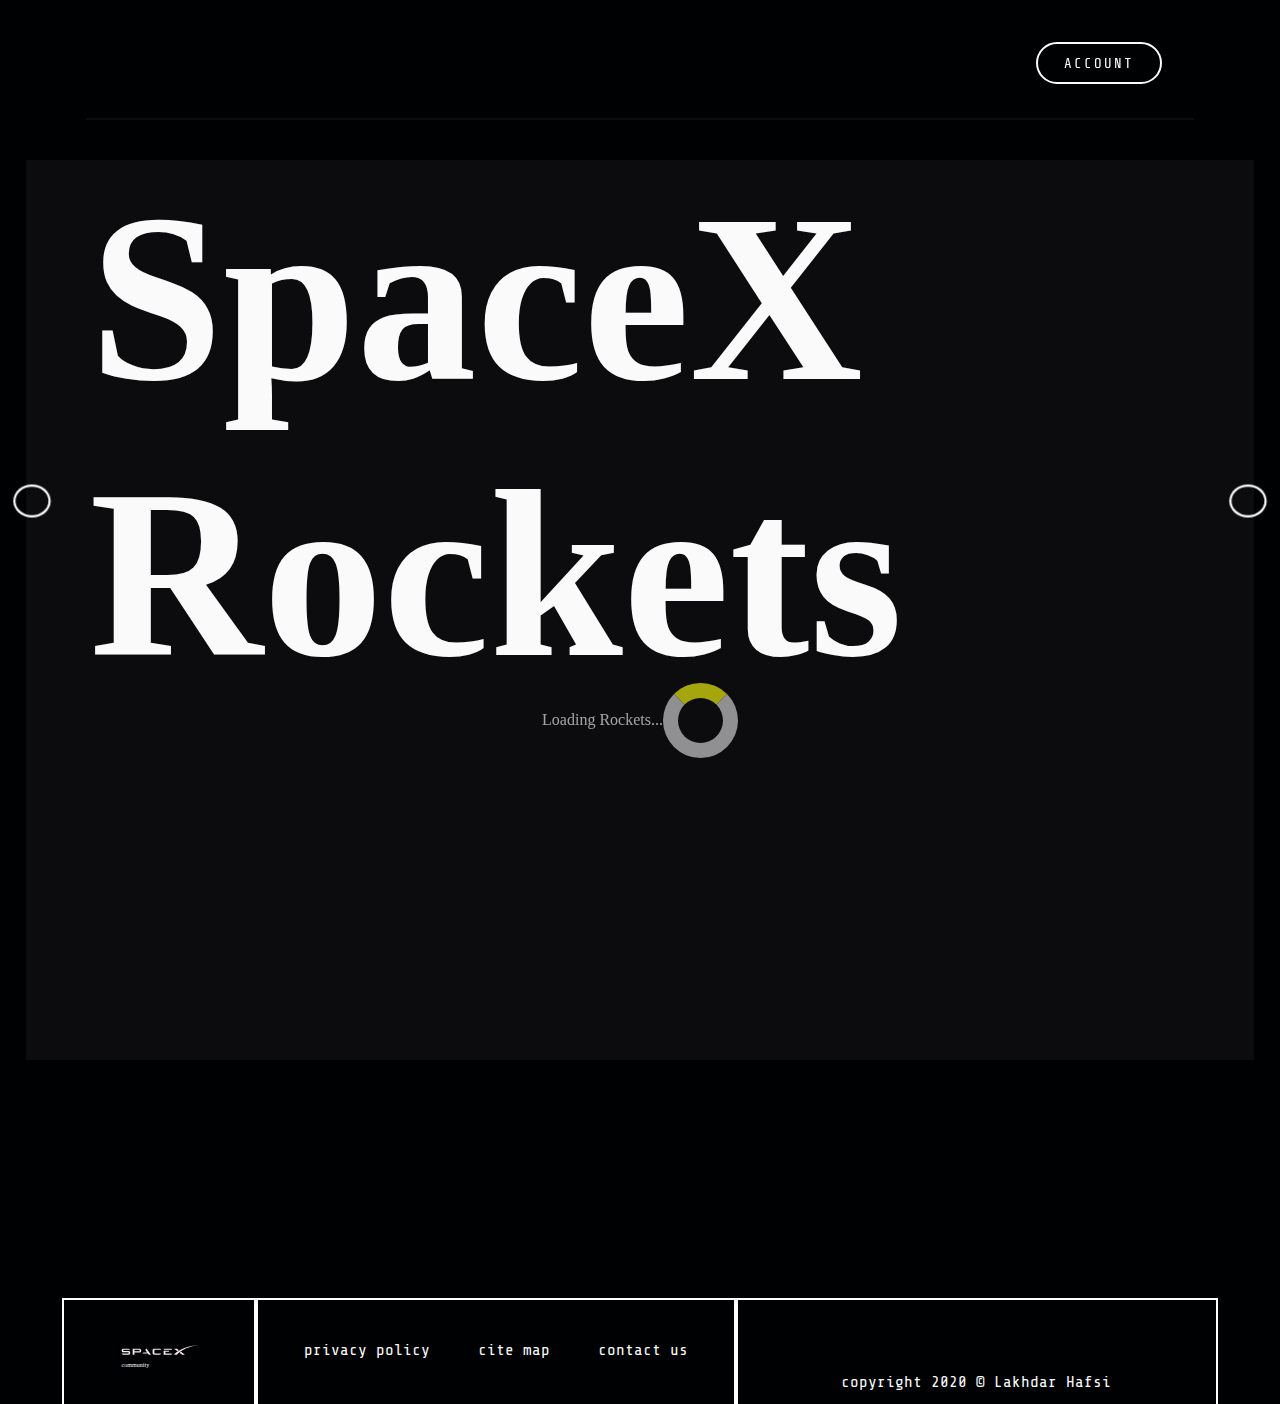
<file: rockets.html>
<!DOCTYPE html>
<html lang="en">

<head>
  <meta charset="UTF-8" />
  <meta name="viewport" content="width=device-width, initial-scale=1.0" />
  <title>spacex latest launches</title>
  <meta name="description" content="spacex microsite" />
  <meta name="keywords" content="first-stage, second-stage, rocket-nose, parachute, spacex, Elon_Musk, nasa, starship, falcon1, falcon9, crew-dragon. dragon-cargo, iss,launch-pad, moon, space-craft, space,propellant,merelin,
     vaccum,liquide hydrogen, trust,velocity, reentry, atmosphere,rocket " />
  <link rel="stylesheet" href="css/style.css" />
  <link href="https://fonts.googleapis.com/css2?family=Source+Sans+Pro:ital,wght@0,300;0,400;1,300&display=swap"
    rel="stylesheet" />
  <link rel="preconnect" href="https://fonts.gstatic.com">
  <link href="https://fonts.googleapis.com/css2?family=Share+Tech+Mono&display=swap" rel="stylesheet">
  <link
    href="https://fonts.googleapis.com/css2?family=Roboto&family=Source+Sans+Pro:ital,wght@0,300;0,400;1,300&display=swap"
    rel="stylesheet" />
  <!--     <link rel="stylesheet" href="https://cdnjs.cloudflare.com/ajax/libs/font-awesome/4.7.0/css/font-awesome.min.css" /> -->
  <link rel="stylesheet" href="https://use.fontawesome.com/releases/v5.7.2/css/all.css"
    integrity="sha384-fnmOCqbTlWIlj8LyTjo7mOUStjsKC4pOpQbqyi7RrhN7udi9RwhKkMHpvLbHG9Sr" crossorigin="anonymous" />
  <!-- <link rel="stylesheet" href="path/to/font-awesome/css/font-awesome.min.css" /> -->
  <!--  <script defer src="https://use.fontawesome.com/releases/v5.0.8/js/all.js"></script>
    <link type="text/css" rel="stylesheet" href="css/lightslider.css" /> -->
  <script src="//ajax.googleapis.com/ajax/libs/jquery/1.11.0/jquery.min.js"></script>
  <link rel="stylesheet" href="css/style.css" />
  <link rel="stylesheet" href="css/@media.css" />
</head>

<body>
  <header>
    <div class="nav-container">
      <div class="navigation">
        <div class="logo-container">
          <a href="index.html">
            <img class="logo-official" src="images/Spacex-community-Logo.svg" alt="" />
            <img class="logo-scrolled" src="images/spacex-logo2.svg" alt="" />
          </a>
        </div>
        <div class="hamburger-menu">
          <i class="fas fa-bars"></i>
          <i class="fas fa-times"></i>
        </div>
        <nav>
          <ul class="nav-list">
            <li class="nav-links">
              <a href="index.html">Home</a>
            </li>
            <li class="nav-links"><a href="launches.html">launches</a></li>
            <li class="nav-links">
              <a href="rockets.html" class="active-link">rockets</a>
            </li>
            <li class="nav-links account scrolled-btn">
              <a href="account.html" class="account-btn">Account</a>
            </li>
          </ul>
        </nav>
      </div>
    </div>
  </header>
  <main role="main-rockets-content">

    <div class="slider rocketSlider">

      <div class="slide rocketSlide current intro-slide">
        <div class="launches-title">
          <h1 class="intro-slider">SpaceX Rockets</h1>
        </div>
        <div class="loader-container">
          <div class="loader">
            Loading Rockets...
          </div>
        </div>
      </div>
      <div class="slide rocketSlide ">

        <div class="content rocket-content falcon1">
          <!-- container result from fetch api  -->
        </div>
      </div>
      <div class="slide rocketSlide">

        <div class="content rocket-content falcon9">
          <!-- container result from fetch api  -->
        </div>
      </div>
      <div class="slide rocketSlide">

        <div class="content rocket-content falcon-heavy">
          <!-- container result from fetch api  -->
        </div>
      </div>
      <div class="slide rocketSlide">

        <div class="content rocket-content starship">
          <!-- container result from fetch api  -->
        </div>
      </div>

    </div>
    <div class="buttons">
      <button id="prev"><i class="fas fa-arrow-left"></i></button>
      <button id="next"><i class="fas fa-arrow-right"></i></button>
    </div>

  </main>
  <footer>
    <div class="footer-container">
      <div class="footer-group logo-footer-container">
        <a href="index.html">
          <img class="logo-official logo-footer" src="images/Spacex-community-Logo.svg" alt="" />
        </a>
      </div>
      <div class="footer-group">
        <ul class="footer-list">
          <li class="footer-links"><a href="#" target="_blank">privacy policy</li></a>
          <li class="footer-links"><a href="#" target="_blank">cite map</a></li>
          <li class="footer-links"><a href="#" target="_blank">contact us </a></li>
        </ul>
      </div>
      <div class="footer-group">
        <div class="social-media">
          <a href="#"><i class="fab fa-facebook"></i></a>
          <a href="#"><i class="fab fa-instagram"></i></a>
          <a href="#"><i class="fab fa-twitter-square"></i></a>
          <a href="#"><i class="fab fa-google-plus-square"></i></a>
        </div>
        <p class="copy">copyright 2020 &copy; Lakhdar Hafsi</p>
      </div>
    </div>
  </footer>
  <script src="js/ui.js"></script>
  <script src="js/api.js"></script>



</body>

</html>
</file>
<file: css/style.css>
@import url("https://fonts.googleapis.com/css2?family=Share+Tech+Mono&display=swap");
@import url("https://fonts.googleapis.com/css2?family=Roboto:ital,wght@0,300;0,400;0,500;0,700;1,400&display=swap");
*,
::before,
::after {
          margin: 0;
          padding: 0;
          box-sizing: border-box;
}

body {
          background-color: #000103;
          overflow-x: hidden;
}
/************************************** start Navigation ***/

.nav-container {
          width: 100%;
          /*   width: calc(100vw - 2rem); */

          padding: 0 1.5rem;
          margin: 0 auto;
}

header {
          width: 100%;
          /*   height: 10vh; */
          position: fixed;
          top: 0;
          left: 0;
          transition: background-color 0.5s ease;
          z-index: 10;

          margin: 0 auto;
}

.navigation {
          display: flex;
          align-items: center;
          justify-content: center;
          width: 90%;
          margin: 0.5rem auto;
          height: 7rem;

          border-bottom: 2px solid rgba(255, 255, 255, 0.05);
          transition: height 0.5s ease;
          animation: borderFade 4s backwards;
          transition: background-color 0.5s ease;
}
/******************** START HAMBURGER MENU ****/

.nav-input {
          display: none;
          color: #fafafa;
}

.hamburger-menu {
          font-size: 2.6rem;
          color: #fafafa;
          cursor: pointer;
          position: relative;
          z-index: 1500;
          position: absolute;
          top: 1.5rem;
          right: 2rem;
}

.hamburger-menu .fa-bars {
          display: none;
}
.hamburger-menu .fa-times {
          display: none;
}
/**************** END HAMBURGER MENU ****/
/******** NAVIGATION SCROLL SECTION FOR JS **********/

.scroll-nav {
          background-color: #fff;
          box-shadow: 0 3px 1rem rgba(0, 0, 0, 0.1);
}

.scroll-nav nav a {
          color: #000103;
}

.scroll-nav .navigation {
          height: 5rem;
          height: 4rem;
}

.logo-scrolled {
          opacity: 0;
}

.scroll-nav .scrolled-btn {
          border: 2px solid #000103;
}

.scroll-nav .hamburger-menu {
          color: #000103;
}

.scroll-nav .scrolled-btn:hover {
          border: 2px solid #000103;
}

.scroll-nav .logo-scrolled {
          display: visible;
          opacity: 1;
}

.scroll-nav .logo-official {
          display: none;
}

.scroll-nav .nav-links a::before,
.scroll-nav .nav-links a::after {
          background-color: #000103;
          height: 2px;
}
/******** END NAVIGATION SCROLL SECTION FOR JS **********/

@keyframes borderFade {
          0% {
                    opacity: 0;
          }
          30% {
                    opacity: 0.3;

                    outline: none;
                    border-right: 1px solid #fafafa;
          }
          50% {
                    opacity: 0.5;

                    outline: none;
                    border-bottom: 1px solid #fafafa;
          }
          70% {
                    opacity: 0.7;

                    outline: none;
                    border-left: 1px solid #fafafa;
          }
          90% {
                    opacity: 0.8;
                    outline: none;
                    border-top: 1px solid #fafafa;
          }
          100% {
                    opacity: 1;

                    outline: none;
                    border: 1px solid #fafafa;
          }
}

.nav {
          width: 100%;
          height: auto;
          display: flex;
          align-items: center;
          justify-content: space-between;
          border-bottom: 2px solid rgba(255, 255, 255, 0.8);
          transition: height 0.5s ease;
}

.logo-container {
          margin-right: auto;
          transform: translateX(-100rem);
          animation: slideIn 0.8s forwards;
          animation-delay: 2s;
}

.logo-container img,
.logo-footer {
          position: relative;
          width: 150px;
          height: 90px;
}

.logo-container a {
          text-decoration: none;
          cursor: pointer;
}

.nav-list {
          display: flex;
          align-items: center;
          justify-content: center;
          text-align: center;
          gap: 4rem;
          margin-right: 2rem;
}
.nav-links {
          list-style: none;
          transform: translateX(100rem);
          animation: slideIn 0.8s forwards;
          animation-delay: 3s;
}

.nav-links:nth-child(1) {
          animation-delay: 0.3s;
}

.nav-links:nth-child(2) {
          animation-delay: 0.6s;
}

.nav-links:nth-child(3) {
          animation-delay: 0.9s;
}

.nav-links:nth-child(4) {
          animation-delay: 1.2s;
}

.nav-links:nth-child(5) {
          animation-delay: 1.5s;
}

.nav-links a {
          text-decoration: none;
          color: #fff;
          font-family: "Share Tech Mono", monospace;
          text-transform: uppercase;
          font-size: 14px;
          letter-spacing: 2px;
          padding: 1rem;
          position: relative;
}

.nav-links a::before,
.nav-links a::after {
          content: "";
          position: absolute;
          width: 100%;
          height: 1px;
          background-color: #fafafa;
          left: 0;
          transform: scaleX(0);
          transition: all 0.5s;
}

.nav-links a::before {
          top: 0;
          transform-origin: left;
}

.nav-links a::after {
          bottom: 0;
          transform-origin: right;
}

.nav-links a:hover::before,
.nav-links a:hover::after {
          transform: scaleX(1);
}
.nav-links .active-link {
          position: relative;
}
.nav-links .active-link::before,
.nav-links .active-link::after {
          content: "";
          position: absolute;
          width: 100%;
          height: 1px;
          background-color: #fafafa;
          left: 0;
          transform: scaleX(1);
}
.nav-links .active-link::before {
          top: 0;
}

.nav-links .active-link::after {
          bottom: 0;
}

@keyframes slideIn {
          from {
          }
          to {
                    transform: translateX(0);
          }
}

.account {
          margin-left: auto;
          border: 2px solid #fafafa;
          border-radius: 50px;
          color: #fafafa;
          display: block;
          font-size: 16px;
          padding: 10px;
          outline: none;
          cursor: pointer;
          font-weight: 500;
          margin-left: auto;

          text-align: center;
          transform: scale(1);
          transition: 0.5 all;
          transition: 300ms ease-in-out;
}

.account-shadow {
          box-shadow: 0 3px 1rem rgba(0, 0, 0, 0.1);
}

.account:hover {
          background-color: #fafafa;
          border-color: #fafafa;
          transform: scale(0.9);
          transition: 300ms ease-in-out;
          transition: 0.5 all;
}

.account a:hover {
          color: #000103;
}

.account a:hover::before,
.account a:hover::after {
          transform: scale(0);
}
/**************************************** end Navigation ****************/
/**************************************** start HERO SECTION ***********/

.hero-intro {
          width: 96%;
          height: 80vh;
          background: linear-gradient(
                              to bottom,
                              rgba(0, 0, 0, 0.8),
                              rgba(0, 0, 0, 0.5)
                    ),
                    url("/images/earth-hero.jpg") center no-repeat;
          background-size: contain;
          animation: animatedBackground 10s linear infinite alternate;
          background-position: 0px 0px;
          background-repeat: repeat-x;
          overflow: hidden;

          /*   overflow: hidden; */
          /***test*/
          display: flex;
          align-items: center;
          justify-content: center;
          margin: 6rem auto;
          position: relative;
}

@keyframes animatedBackground {
          from {
                    background-size: 100%;
                    background-repeat: no-repeat;
                    background-position: 80% 50%;
          }
          to {
                    background-size: cover;
                    background-position: 100% 22%;
          }
}

.planets-container {
          height: 90%;
          width: 70%;
          margin: 0 auto;
          border-radius: 50%;
          display: flex;
          align-items: center;
          justify-content: center;
          border-right: 2px solid #5f5555;
          border-left: 2px solid #2e2b2b;
}
/* .planets-row-reverse {
          display: flex;
          align-items: center;
          justify-content: center;
          flex-direction: row-reverse;
}
.iss {
          margin-left: auto;
} */
.planet {
          transform: translateX(100rem);
          animation: slideIn 0.8s forwards;
          animation-delay: 3s;
          position: relative;
}

.planet::after {
          position: absolute;
          content: attr(data-attr);
          color: #fafafa;

          letter-spacing: 2px;
          font-size: 0.8rem;
          font-family: "Share Tech Mono", monospace;
          padding: 5px;
          background-color: rgba(0, 0, 0, 0.1);
          top: 0;
          left: 0;
          z-index: 10;
          animation: blink 1s linear infinite;
          transform: rotate(-45deg);
}

.planet:first-of-type::after {
          top: -40px;
          left: -20px;
}

.planet:nth-of-type(2)::after {
          top: -40px;
          left: -20px;
}

@keyframes blinkkk {
          50% {
                    opacity: 0;
          }
}

.mars img {
          animation: spin 30s linear alternate infinite;
}

@keyframes spin {
          100% {
                    background-position: 100%;
          }
}

.planet:first-of-type {
          transform: translateX(-50px);
          animation: MarsOrbiting 20s linear infinite;
}

.planet:nth-child(2) {
          animation-delay: 0.2s;
          animation: JupiterOrbiting 60s linear infinite;
}

.planet:nth-child(2)img {
          width: 130px;
          height: 130px;
}

.planet:nth-child(3) {
          animation-delay: 0.4s;
          animation: SaturnOrbiting 60s linear infinite;
}

.planet img {
          width: 50%;
          height: 50%;
          animation: marsRotate 10s linear infinite;
}

.jupiter img {
          width: 65%;
          height: 65%;
}

.saturn img {
          width: 40%;
          height: 40%;
}

.planet:last-of-type {
          width: 50%;
}
@keyframes MarsOrbiting {
          0% {
                    transform: translate(-50%, -40%);
          }
          10% {
                    transform: translate(-60%, -40%);
          }
          15% {
                    transform: translate(-70%, -40%);
          }
          25% {
                    transform: translate(-80%, -40%);
                    /*  transform: scale(1.055); */
          }
          40% {
                    transform: translate(-95%, -40%);
                    /*    transform: scale(1.088); */
          }
          60% {
                    transform: translate(-105%, -40%);
                    /*  transform: scale(1.095); */
          }
          70% {
                    transform: translate(-115%, -40%);
                    /*   transform: scale(1.155); */
          }
          80% {
                    transform: translate(-125%, -40%);
                    /*    transform: scale(1.295); */
          }
          90% {
                    transform: translate(-145%, -40%);
                    /*    transform: scale(1.395); */
          }
          100% {
                    transform: translate(-155%, -40%);
                    /*    transform: scale(1.395); */
          }
}
@keyframes JupiterOrbiting {
          0% {
                    transform: translate(-50%, 40%);
          }
          10% {
                    transform: translate(-50%, 50%);
          }
          15% {
                    transform: translate(-50%, 60%);
          }
          25% {
                    transform: translate(-50%, 70%);
                    /*  transform: scale(1.055); */
          }
          40% {
                    transform: translate(-50%, 80%);
                    /*    transform: scale(1.088); */
          }
          50% {
                    transform: translate(-52%, 86%);
                    /*    transform: scale(1.088); */
          }
          60% {
                    transform: translate(-54%, 90%);
                    /*  transform: scale(1.095); */
          }
          70% {
                    transform: translate(-56%, 100%);
                    /*    transform: scale(0.955); */
          }
          80% {
                    transform: translate(-58%, 110%);
                    /*    transform: scale(0.8); */
          }
          90% {
                    transform: translate(-60%, 120%);
                    /* transform: scale(0.755); */
          }
          100% {
                    transform: translate(-62%, 130%);
                    /* transform: scale(0.5); */
          }
}
@keyframes SaturnOrbiting {
          0% {
                    transform: translate(50%, -50%);
          }

          /*     40% {
                    transform: translate(50%, -10%);
                   
          }
          60% {
                    transform: translate(50%, -20%);
                   
          }
          80% {
                    transform: translate(60%, -30%);
                    
          } */

          100% {
                    transform: translate(-100%, 80%);
          }
}
.planet:last-of-type img {
          animation: saturnRotate 300s linear infinite;
}

@keyframes marsRotate {
          100% {
                    transform: rotate(20deg);
                    transform-origin: center;
          }
}

@keyframes saturnRotate {
          0% {
                    transform: rotate(2deg);
          }
          100% {
                    transform: rotate(5deg);
          }
}

@keyframes slideIn {
          from {
          }
          to {
                    transform: translateX(0);
          }
}

.issContent,
.marsContent,
.jupiterContent,
.saturnContent {
          color: #fafafa;
          position: relative;
          width: 100%;
          height: 100px;
}

.marsContent {
          width: 130%;
          position: absolute;
          left: -100%;
          left: -40%;
          top: 60px;
}

.iss-data,
.mars-data,
.jupiter-data {
          position: absolute;
          top: 0;
          left: 0;
          width: auto;
          height: auto;
          padding: 1.5em 1.8em;
          /*       background-color: rgba(8, 1, 1, 0.2);
          background-color: rgba(101, 25, 223, 0.3); */
          display: flex;
          flex-direction: column;
          align-items: left;
          justify-content: left;
          gap: 0.5rem;
          animation: fadeInData 4s alternate;
          animation-delay: 0.5s;
          animation: fadeInData 10s infinite;
          animation-delay: 0.1s;
          opacity: 1;
          padding-left: 1rem;
          min-width: 100%;
          height: auto;
}
.mars-data {
          left: -20px;
}
.jupiter-data {
          left: 20px;
}
.saturn-data {
          position: absolute;
          top: -30%;
          left: 10%;
          width: 20%;
          height: auto;
          padding: 1.5em;
          display: flex;
          flex-direction: column;
          align-items: left;
          justify-content: left;
          gap: 0.5rem;
          animation: fadeInDataa 4s alternate;
          animation: fadeInDataa 10s infinite;
          animation-delay: 0.1s;
          opacity: 1;

          width: auto;
          padding-left: 1rem;
}
@keyframes fadeInData {
          from {
                    opacity: 0;
          }
          to {
                    opacity: 1;
          }
}

.iss-data p,
.mars-data p,
.jupiter-data p,
.saturn-data p {
          color: #fafafa;
          font-family: "Share Tech Mono", monospace;
          font-size: 12px;
          min-width: 110%;
          margin-bottom: 0;
          padding: 2px;
          display: block;
          text-transform: capitalize;
}

.live-btn {
          background-color: #6519df;
          display: inline-block;
          text-align: center;
          margin: 15px auto;
          border: none;
          padding: 0.7rem;
          margin-left: 0;
          margin-bottom: 0;
}

.live-btn a {
          text-decoration: none;
          color: #fafafa;
          text-align: center;
          font-family: "Share Tech Mono", monospace;
}

/*************************************** start scroll indicator  *****/

/*************************************** start scroll indicator  *****/

.scroll-indicator {
          width: 50%;
          height: 10vh;
          margin: 2rem auto 0 auto;
          display: flex;
          align-items: center;
          justify-content: center;
}

.scrollDown {
          margin-top: 1rem;
          margin-bottom: 0;
          text-align: center;
          width: 1.5rem;
          height: 1.5rem;
          transform: translateY(-150px) rotate(45deg);
          position: relative;
}

.scrollDown span {
          position: absolute;
          top: 0;
          left: 0;
          display: block;
          width: 80%;
          height: 80%;
          border-bottom: 2px solid #fafafa;
          border-right: 2px solid #fafafa;
          animation: scrollAnimate 1.6s linear infinite;
          opacity: 1;
}

.scrollDown:hover {
          cursor: pointer;
}

.scrollDown span:nth-child(1) {
          transform: translate(-15px, -15px);
          animation-delay: -0.4s;
          border-bottom: 2px solid #6519df;
          border-right: 2px solid #6519df;
          border-bottom: 2px solid #fafafa;
          border-right: 2px solid #fafafa;
}

.scrollDown span:nth-child(2) {
          transform: translate(0, 0);
          animation-delay: -0.2s;
          border-bottom: 2px solid #fafafa;
          border-right: 2px solid #fafafa;
}

.scrollDown span:nth-child(3) {
          transform: translate(15px, 15px);
          animation-delay: 0s;
}

@keyframes scrollAnimate {
          0% {
                    top: -5px;
                    left: -5px;
                    opacity: 0;
          }
          25% {
                    top: 0px;
                    left: 0px;
                    opacity: 1;
          }
          50%,
          100% {
                    top: 5px;
                    left: 5px;
                    opacity: 1;
          }
}
/*********************************************  End scroll indicator ****/
/*********************************************  start hero-content   *****/

.hero-content {
          width: 90%;
          height: 70vh;
          margin: 0 auto;
          color: #fafafa;
          font-family: "Share Tech Mono", monospace;
          position: relative;
          background: linear-gradient(
                              to left,
                              rgba(0, 0, 0, 0.8),
                              rgba(0, 0, 0, 0.5)
                    ),
                    url("/images/staship-hero.jpg") center no-repeat;
          background-size: cover;
}

.hero-heading {
          display: block;
          left: 5rem;
          top: 3rem;
          position: absolute;
          width: 90%;
          text-transform: uppercase;
          cursor: pointer;
}
.hero-heading span {
          display: inline-block;
          color: #6519df;
          font-size: 3em;
          font-size: clamp(2.2rem, 13vw, 5rem);
          letter-spacing: 1px;
          margin-left: 0;
          padding-left: 0;
          width: 100%;
}
.hero-heading .hero-cta {
          margin-top: 2rem;
}

.hero-heading h1 {
          display: inline-block;
          font-size: 3rem;
          font-size: clamp(1.8rem, 3.5vw, 3rem);
          width: 50%;
          font-weight: 300;
}

.hero-heading a {
          color: #fafafa;
          text-decoration: none;
          padding: 10px 0;
          margin-right: 30px;
          text-transform: capitalize;
          position: relative;
}

.hero-heading a:hover {
          color: #5f5555;
}

.hero-heading a:first-of-type {
          border-bottom: 2px solid #fafafa;
          margin-right: 10px;
          transition: all 0.3s;
}

.hero-heading a:first-of-type:hover {
          border-bottom: 2px solid #6519df;
}

.hero-heading a:first-of-type:hover .fa-rocket:hover {
          cursor: pointer;
          transform: translateX(-20px);
          animation: 2s all ease-in;
          color: #6519df;
          margin-left: 30px;
}

.hero-heading .fa-space-shuttle {
          transform: translateX(-100rem);
}

.hero-heading a:first-of-type:hover .fa-space-shuttle {
          transform: translateX(30px);
          animation: slideInShuttle 0.2s forwards;
}

/* @keyframes slideInShuttle {
    100% {
        transform: translateX(0);
    }
} */

.fa-long-arrow-alt-right,
.fa-rocket {
          margin-left: 10px;
          align-self: baseline;
          vertical-align: sub;
          transition: all 0.5s;
}

.hero-heading a:last-of-type:hover .fa-long-arrow-alt-right,
.hero-heading a:first-of-type:hover .fa-rocket,
.form
          span:hover
          .fa-long-arrow-alt-right
          .slide
          .content
          a:hover
          .fa-long-arrow-alt-right {
          transform: translateX(20px);
          animation: 2s all ease-in;
          color: #6519df;
          /*   margin-left: 30px; */
}
/****************************************** hero aside section */

.hero-aside {
          position: absolute;
          right: 5rem;
          top: 20%;
          width: 25%;
          display: flex;
          flex-direction: column;
          align-items: left;
          justify-content: center;
          gap: 2rem;
          text-align: left;
          padding: 1.5rem;
}

.aside-item {
          border-bottom: 1px solid #4b4444;
          padding-bottom: 15px;
          display: flex;
          align-items: center;
          justify-content: left;
          width: 100%;
}

.hero-aside a:first-of-type {
          color: #fafafa;
          text-decoration: none;
          text-transform: capitalize;
          margin-right: auto;
          transition-delay: 0.2s ease all;
          /*  flex-basis: 60%; */
          padding: 15px 15px 15px 0;
}

.hero-aside a:first-of-type:hover {
          color: #5f5555;
          transition: all 0.5s;
}

.hero-aside .fa-play-circle,
.fa-calendar-alt,
.fa-space-shuttle {
          cursor: pointer;
          color: #6519df;
          font-size: 1.5rem;
          margin-left: auto;
          transition: all 0.5s;
}

.aside-item a:first-of-type:hover.fa-play-circle,
.aside-item a:hover .fa-calendar-alt,
.aside-item a:hover .fa-space-shuttle {
          transform: translateX(20px);
          transition: 0.5s ease-in-out;
}

.aside-sub:hover > .fa-play-circle {
          transform: translateX(20px);
          transition: 0.5s ease-in-out;
}
/********************************************* End hero aside ***********************/
/******************************************** End hero content **********************/
/****************************  start countdown style *******/

.countdown-wrapper {
          margin: 8em auto 4rem auto;
          width: 90vw;
          height: 50vh;
}

.countdown-container {
          display: block;
          margin: 0 auto;
          width: 700px;
          max-width: 80vw;
          height: 50vh;
          position: relative;
          color: #fafafa;
          font-family: "Roboto", sans-serif;
          display: flex;
          flex-direction: column;
          align-items: center;
          justify-content: center;
          text-align: center;
          outline: 2px solid#4b4444;
}

.countdown-container::after {
          content: "";
          position: absolute;
          top: 0;
          left: 0;
          width: 100%;
          height: 100%;
          background-color: rgba(0, 0, 0, 0.3);
}
/* .countdown-container:hover {
          cursor: pointer;
          outline: 2px solid #6519df;
          border: none;
          transition: 400ms all;
} */

.countdown-container h1 {
          font-size: 50px;
          margin: -30px 0 20px;
          margin-bottom: 1em;
          text-transform: capitalize;
          font-weight: 500;
}

.countdown {
          display: flex;
          /*  opacity: 1;
          animation: blinkBorder 1s linear infinite; */
}
@keyframes blinkBorder {
          50% {
                    opacity: 0;
          }
}
.time {
          display: flex;
          flex-direction: column;
          align-items: center;
          justify-content: center;
          margin: 15px;
}

.time h2 {
          margin: 0 0 5px;
          font-weight: 300;
          opacity: 1;
          animation: blinkBorder 1s linear infinite;
}

.time small {
          text-transform: capitalize;
          font-weight: lighter;
          /*  color: #6519df; */
}

/**************************************** end countdown style *****/
/*********************************** start forms validation style ************************/
/***************** create account form*/

.formBody {
          position: relative;
          width: 100vw;
          height: 100vh;
}
.formBody .navigation {
          display: flex;

          min-width: 100vw;
          justify-content: space-around;
}

.forms {
          width: 96vw;
          height: 90vh;
          margin: 9em auto;
          display: flex;
          align-items: center;
          justify-content: center;
          background: linear-gradient(
                              to right,
                              rgba(0, 0, 0, 0.9),
                              rgba(126, 50, 213, 0.8)
                    ),
                    url("/images/starship.jpg") right no-repeat;
          background-size: cover;
}
.form-container,
.login-container {
          background-color: #fff;
          background-color: rgba(218, 218, 218, 0.3);
          color: #fafafa;
          border-radius: 5px;
          box-shadow: 0 2px 5px rgba(0, 0, 0, 0.3);
          width: 400px;
          max-height: 100%;
          font-family: "Share Tech Mono", monospace;
}

.form-header {
          background-color: #f7f7f7;
          color: #000103;
          border-bottom: 1px solid #f0f0f0;
          padding: 20px 40px;
          padding: 1.4em 2em;
}

.form-header h2 {
          margin: 0;
          font-size: 1.5em;
}

.form,
.form-text {
          padding: 30px 40px;
          padding: 1.5rem 2rem;
          font-size: 1.2em;
          font-weight: lighter;
}

.form-control {
          margin-bottom: 0.7rem;
          padding-bottom: 1.5rem;
          position: relative;
}

.form-control label {
          display: inline-block;
          margin-bottom: 0.3em;
}

.form-control input {
          border: 2px solid #f0f0f0;
          border-radius: 4px;
          display: block;
          padding: 0.6em;
          font-size: 0.8em;
          width: 100%;
}
#createAccount {
          margin: -30% auto;
}
.form-control input:focus {
          outline: 0;
          border-color: #777;
}

.form-control.success input {
          border-color: #2ecc71;
}

.form-control.error input {
          border-color: #e74c3c;
}

.form-control.success .fa-check-circle {
          visibility: visible;
          color: #2ecc71;
}

.form-control.error .fa-exclamation-circle {
          color: #e74c3c;
          visibility: visible;
}

.form-control .fa-check-circle,
.form-control .fa-exclamation-circle {
          position: absolute;
          top: 40px;
          top: 2em;
          right: 10px;
          right: 0.8em;
          color: transparent;
          /*    visibility: hidden; */
}

.form-control small {
          visibility: hidden;
          position: absolute;
          color: #e74c3c;
          bottom: 0;
          left: 0;
}

.form-control.error small {
          visibility: visible;
          color: #e74c3c;
}

.form button,
.form-container button {
          background-color: #8e44ad;
          border: 2px solid #8e44ad;
          border-radius: 4px;
          color: #fafafa;
          display: block;

          font-size: 1em;
          padding: 0.8em;
          width: 100%;
          outline: none;
          cursor: pointer;
          font-family: "Share Tech Mono", monospace;
}

.form button:hover,
.form-container button:hover {
          background-color: #8e44ad;
          opacity: 0.8;
          outline: none;
}

.form p,
.form-text p {
          margin-top: 15px;
          margin-top: 1rem;
}

.form .fa-long-arrow-alt-right {
          align-self: baseline;
          vertical-align: sub;
          transition: all 0.5s;
          margin-left: 5px;
}

.form span {
          font-size: 1.2rem;
          text-transform: uppercase;
          color: #6519df;
}

.form a {
          text-decoration: none;
          color: inherit;
}
/************** end create account form*/
/**************login form*/

.hidden-form {
          display: none;
}

.login-container {
          width: 900px;
          max-height: 100%;
          justify-content: space-between;
          margin: 0 auto;
          display: flex;
          gap: 0.1rem;
          background-color: transparent;
}

.left {
          width: 40%;
}

.right {
          width: 60%;
          display: flex;
          flex-direction: column;
          justify-content: center;
          align-items: center;
}

.form-header {
          display: block;
          width: 100%;
          margin-bottom: auto;
}

.form-text {
          width: 100%;
          height: 100%;
          display: flex;
          flex-direction: column;
          align-items: center;
          justify-content: flex-start;
          gap: 30px;
}

.btn-group p {
          width: 100%;
          margin-top: 15px;
}

.btn-group a {
          text-decoration: none;
}

#linkCreateAccount
 /* .submit-recovery */ {
          width: 35%;
          align-self: flex-start;
}
/**************** end login form*/
/*************** start password recovery*/

#pw-recovery,
#pw-recovery2 {
          width: 500px;
}

#pw-recovery label,
#pw-recovery input {
          align-self: flex-start;
          width: 100%;
}

.hidden-recovery,
.hidden-recovery2 {
          display: none;
}
/**************** end password recovery*/
/**************************************** end forms validation style ************************/
/****************************************  start timeline style*/

.timeline-wrapper {
          width: 90vw;
          height: auto;
          position: relative;
          margin: 0 auto;
}

.timeline-container {
          width: 60%;

          min-height: 80vh;
          height: auto;
          display: flex;
          align-items: left;
          justify-content: flex-start;
          color: #f7f7f7;
          padding: 6em;
          background-color: #f7f7f7;
          position: relative;
}

.timeline {
          width: 80%;
          min-width: 100%;
          height: auto;
          height: 100%;
          position: relative;
          transform: rotate(-90deg) translate(-50%, 18%) scale(0.94);
          z-index: 1;
          margin: 0 auto;
          font-family: "Share Tech Mono", monospace;
}

.layer-spacex {
          width: 100%;
          height: 100%;
          position: absolute;
          top: 0;
          left: 0;
          background-color: #6519df;
          background-color: rgba(101, 25, 223, 0.7);
          background: linear-gradient(
                    to bottom,
                    rgba(0, 0, 0, 0.3),
                    rgba(0, 0, 0, 0.5)
          );
          background-image: linear-gradient(to left, #6519df, #000103);
}

.layer-spacex h1 {
          text-transform: uppercase;
          margin: 5% auto;
          width: 100%;
          height: 50%;
          top: 0;
          left: 0;
          font-size: calc(30rem - 5rem);
          z-index: -5;
          opacity: 0.125;
          font-family: "Share Tech Mono", monospace;
}

.layer-spacex small {
          font-size: 10rem;
          width: 100%;
          height: 100%;
          text-transform: lowercase;
          top: 2rem;
          left: 2rem;
          z-index: 4;
          opacity: 1;
          color: #fafafa;
          display: block;
}

.timeline ul {
          list-style: none;
          position: relative;
}

.timeline ul li {
          padding: 20px;

          background-color: #1e1f22;

          color: #000103;
          color: #fafafa;
          border-radius: 10px;
          margin-bottom: 0px;
          box-shadow: rgba(235, 234, 234, 0.1) 0px 4px 12px;

          max-height: 230px;
}

.timeline ul li:last-child {
          margin-bottom: 0;
}

.timeline-content {
          position: relative;
          transform: rotate(90deg) translateY(-20%);
          width: 200px;
          height: 200px;
}

.timeline-content img {
          width: 80%;
          height: 80%;
          align-self: center;
          text-align: center;
}

.timeline-content h1 {
          display: inline-block;
          padding-bottom: 10px;
          font-size: 25px;
          font-size: 15px;
          font-weight: 500;
          line-height: 30px;
          margin-bottom: 10px;
          border-bottom: 1px solid #7a7171;
}
.timeline-content h1 span {
          font-size: 25px;
}
.timeline-content p {
          font-size: 13px;
          /*    font-size: clamp(0.8rem, 5vw, 1rem); */
          line-height: 20px;
          font-weight: 300;
          width: 100%;
}
/**  timeline **/
.timeline:before {
          content: "";
          position: absolute;
          height: 100%;
          width: 2px;
          background-color: #fafafa;
          left: 50%;
          transform: translateX(-50%);
}
.timeline ul {
          width: 100%;
          margin-left: 0;
}
.timeline ul li {
          width: 50%;
          margin-bottom: 10px;
          margin-bottom: 0;
          padding-left: 0;
          position: relative;
}
.timeline ul li:nth-child(odd) {
          float: left;
          clear: right;
          transform: translateX(-30px);
          border-radius: 20px 0px 20px 20px;
}
.timeline ul li:nth-child(even) {
          float: right;
          clear: left;
          transform: translateX(30px);
          border-radius: 0px 20px 20px 20px;
}
.timeline ul li::after {
          content: "";
          position: absolute;
          width: 30px;
          height: 30px;
          border-radius: 50%;
          background-color: #4b4444;
          background-color: #fafafa;
          top: 0;
          transition: 0.5s all;
}
.timeline ul li:nth-child(odd)::after {
          transform: translate(50%, -50%);
          right: -30px;
}
.timeline ul li:nth-child(even)::after {
          transform: translate(-50%, -50%);
          left: -30px;
}
/* .timeline ul li:nth-child(3),
.timeline ul li:nth-child(4) {
          outline: 5px solid red;
          z-index: 1000;
} */
.timeline ul li:hover::after {
          background-color: #6519df;
          transform: scale(1.05);
          top: 0;
          right: 0;
}
.timeline ul li:hover {
          transform: scale(1.005);
          transition: 0.8s all;
          cursor: pointer;
          background-color: #4b4444;
          z-index: 100;
}
.timeline ul li:nth-child(even):hover::after {
          background-color: #6519df;
          transform: scale(1);
          top: 0;
          left: -10px;
}
.timeline-container span {
          color: #6519df;
          font-size: 2.5em;
}

#image1,
#image2,
#image3,
#image4 {
          visibility: hidden;
}
.event-mob-img {
          visibility: hidden;
          display: none;
}

.event-image {
          width: 100%;
          height: 100%;
          transition: 400ms all;
          display: none;
}

.event-image img {
          height: 300px;
          width: 300px;
}

.master-image {
          width: 300px;
          height: 300px;
          position: relative;

          overflow-y: hidden;
          transition: 600ms all;
          object-fit: cover;
          z-index: 2;
          position: absolute;
          transform: translate(-50%, 40%);
          top: 50%;
          left: 50%;
          border-radius: 50%;
          outline: 3px solid #fafafa;
}

.master-image img {
          width: 100%;
          height: 100%;
          object-fit: cover;
          position: absolute;
          right: 0;
          top: 0;
          transition: 600ms all;
}
.fade-out {
          animation: fadeOut forwards 0.2s;
          opacity: 1;
          outline: 0px solid transparent;
}
@keyframes blink {
          50% {
                    opacity: 0;
          }
}

@keyframes fadeOut {
          50% {
                    opacity: 0.5;
                    display: block;
          }

          100% {
                    opacity: 0;
                    display: none;
          }
}
.timeline .timeline-content:first-of-type .show-event {
          visibility: visible;
}

/******************************************* end timeline style ******/
/******************************************  start FOOTER ******/

.footer-container {
          margin: 15rem auto 0 auto;
          color: #fafafa;
          display: flex;
          width: 90vw;
          height: 100%;
          font-family: "Share Tech Mono", monospace;
          font-size: 1em;
}

.footer-group {
          width: 50%;
          outline: 2px solid white;
}
.footer-list {
          display: flex;
          gap: 1em;
          justify-content: center;
          align-items: center;
          transform: translateY(50%);
          height: auto;
          width: 100%;
}
.footer-links {
          list-style: none;
          padding: 1em;
}
.footer-group a {
          text-decoration: none;
          color: #fafafa;
}
.footer-group .social-media a {
          margin-right: 1em;
          font-size: 1.5em;
          transition: 400ms all;
          color: #fafafa;
}
.footer-group .social-media a:hover {
          color: #6519df;
}
.footer-group:first-of-type {
          width: 20%;
          display: flex;
          justify-content: center;
          align-items: center;
}
.footer-list a:hover {
          color: #777;
          transition: 400ms all;
}
.footer-group:first-of-type img {
          width: 100px;
          height: 100px;
}
.footer-group:last-of-type {
          display: flex;
          flex-direction: column;
          align-items: center;
          justify-content: center;
          gap: 2em;
}
/******************************************   END FOOTER*******/

/********************************************* start rockets page style  **/
/********************** loader start ******/
.loader {
          position: fixed;
          top: 30vh;
          left: 0;
          width: 100vw;
          height: 100vh;
          display: flex;
          align-items: center;
          justify-content: center;
          transition: opacity 0.57s, visibility 0.75s;
          z-index: -2;
}

.loader--hidden {
          opacity: 0;
          visibility: hidden;
}

.loader::after {
          content: "";
          width: 75px;
          height: 75px;
          border: 15px solid #ddd;
          border-top-color: yellow;
          border-radius: 50%;
          animation: loader 0.75s ease infinite;
}

@keyframes loader {
          from {
                    transform: rotate(0turn);
          }
          to {
                    transform: rotate(1turn);
          }
}

/********************** loader end ******/
.main-rockets-content {
          position: relative;
}
.slider {
          position: relative;
          overflow: hidden;
          height: 100vh;
          width: 100vw;
          /**/
          color: #fafafa;
          width: 100%;
          margin: 10rem auto;
}

.slide {
          position: absolute;
          top: 0;
          left: 0;
          width: 100%;
          height: 100%;
          opacity: 0;
          transition: opacity 0.4s ease-in-out;
          transition: opacity 0.6s ease-in-out;
          transition-delay: 0.2s;
}

.slide.current {
          opacity: 1;
}

.slide .rocket-content {
          position: absolute;
          bottom: 70px;
          bottom: 10px;
          left: -600px;
          opacity: 0;
          width: 600px;
          height: 50vh;
          font-family: "Roboto", sans-serif;
          background-color: rgba(15, 2, 2, 0.9);
          color: #fafafa;

          margin-bottom: -1rem;
}

.slide .rocket-content h1 {
          margin-bottom: 10px;
          cursor: pointer;
          font-family: "Share Tech Mono", monospace;

          text-transform: uppercase;
          letter-spacing: 0.3rem;
}

.slide.current .rocket-content {
          opacity: 1;
          transform: translateX(600px);
          transition: all 0.7s ease-in-out 0.3s;
          height: 60vh;
          display: flex;
          align-items: center;
          justify-content: flex-end;
}

.wiki-btn {
          z-index: 9999999;
}
.rocket-content p {
          line-height: 1.8em;
          font-family: "Roboto", sans-serif;
          font-size: 1em;
          font-weight: lighter;
}
.slide.current .rocket-content a {
          border: 2px solid #fafafa;
          border-radius: 50px;
          margin-top: 10px;
          padding: 10px;
          width: 80%;
          text-align: center;
          display: inline-block;
          text-decoration: none;
          text-transform: uppercase;
          color: #fafafa;
          cursor: pointer;
          font-size: 1.1rem;
          font-weight: 300;
}

.slide.current .rocket-content a:hover {
          background-color: #fafafa;

          color: #000103;

          transform: scale(0.9);
          transition: 300ms ease-in-out;
}
.buttons {
          min-width: 100vw;
          height: 10vh;
          position: absolute;
          top: 50%;
}

.buttons button#next {
          position: absolute;
          top: 40%;

          right: 15px;
}
.buttons button#prev {
          position: absolute;
          top: 40%;

          left: 15px;
}
.buttons button {
          border: 2px solid #fff;
          background-color: transparent;
          color: #fff;
          cursor: pointer;
          padding: 13px 15px;
          border-radius: 50%;
          outline: none;
          transition: all 0.3s ease-in-out;
          transform: scale(1.1);
          z-index: 300;
}

.buttons button:hover {
          background-color: #fff;
          background-color: #6519df;
          border-color: #6519df;
          color: #333;
          color: #fafafa;
          transform: scale(0.8);
}
/* Backgorund Images */
.slide:first-child {
          background: none;
}
.slide:nth-child(2) {
          background: url("../images/falcon1.jpg") no-repeat center left/cover;
}

.slide:nth-child(3) {
          background: url("../images/falcon9.jpg") no-repeat center top/cover;
}

.slide:nth-child(4) {
          background: url("../images/falcon-heavy.jpg") no-repeat center
                    right/cover;
}
.slide:nth-child(5) {
          background: url("../images/starship.jpg") no-repeat center top/cover;
}
/* .slide:nth-child(5) {
          background: url("../images/starship.jpg") no-repeat center top/cover;
} */
/* .slide:nth-child(5) {
          background: url("../images/crew-dragon.jpg") no-repeat center
                    top/cover;
} */

/* .slide:nth-child(6) {
          background: url("../images/starlink.jpg") no-repeat center top/cover;
}
 */
.content.rocket-content {
          width: 100%;
          z-index: 100;
}
.rocket-content {
          width: 90vw;
}
.rocket-data {
          display: flex;
          align-items: top;
          justify-content: center;
          gap: 1em;
          font-family: "Share Tech Mono", monospace;

          width: 90%;
          margin: 2rem auto;
}
.rocket-data-section {
          color: #777;
          padding: 1.5em;

          height: 80%;
}
.rocket-data-section:first-of-type {
          min-width: 20%;
}
.rocket-data-section h3 {
          font-size: 2em;
          padding-bottom: 0.5em;
          display: inline-block;
}

.rocket-data-section p {
          font-family: "Share Tech Mono", monospace;
          text-transform: capitalize;
}
.description,
.details {
          text-align: left;
          width: 50%;
          height: 50%;

          border-radius: 10px;
          width: 700px;
          height: 320px;
          transition: 900ms ease-in-out;
}
.description:hover,
.details:hover {
          transform: translateY(-2px);

          cursor: pointer;
          border-color: transparent;
          border-color: #6519df;
}

.rocket-image {
          border-radius: 10px;
}
.rocket-image img {
          width: 70%;
          height: 50%;
          width: 80%;
          height: 70%;
          cursor: pointer;
          border-radius: 10px;
}
.rocket-image img:hover {
          transform: scale(1.1);
          filter: saturate(1.7);
          transition: 900ms ease-in-out;
}
/***********   end rockets page style  *********************/
/************** start launches page style **********************/
.slider-main {
          min-height: 100vh;
          margin-bottom: -15rem;
          padding-bottom: 10rem;
}
.slide.launch-slide {
          background-image: none;
}
.slider {
          height: 100vh;
          width: 96vw;
          display: flex;
          justify-content: center;
          position: relative;
          margin-bottom: 10rem;
          z-index: 1;
}

.launches-title {
          position: absolute;
          left: 0;
          top: 0;
          width: 100vw;
          height: 100vh;

          background-color: rgba(30, 31, 34, 0.4);

          /*  z-index: 1; */
}

.launches-title h1 {
          position: absolute;
          top: 0%;
          left: 5%;
          font-size: 15em;
          width: 70%;
          color: #fafafa;
}
.launches-content,
.launches-content2,
.launches-content3,
.launches-content4 {
          background-color: #000103;
          width: 100vw;
          height: 100vh;
          display: flex;
          flex-wrap: wrap;
          gap: 0.5rem;
          z-index: 1;
          align-items: flex-start;
          justify-content: center;
}
.slide .launches-content,
.slide .launches-content2,
.slide .launches-content3,
.slide .launches-content4 {
          position: absolute;
          width: 100vw;
          min-height: 100vh;
          font-family: "Roboto", sans-serif;
          background-color: rgba(15, 2, 2, 0.9);

          color: #fafafa;
          padding: 35px;
          margin: 2rem auto;

          transform: translateY(-6%);
}
.slide .launches-content4 {
          gap: 1rem;
}
/* test position relative content **/

.launche-data,
.launche-data2,
.launche-data3,
.launche-data4 {
          padding: 1rem;

          width: 250px;
          height: 300px;
          font-family: "Share Tech Mono", Arial, Helvetica, sans-serif;
          display: flex;
          flex-direction: column;
          align-items: center;

          justify-content: flex-start;
          gap: 1rem;

          margin-top: 0;
          color: #777;
          outline: 2px solid rgba(245, 230, 230, 0.4);
          flex-direction: column;
}

.launche-data3 {
          width: 300px;
}

.launche-data4 .launch-data-section {
          margin-top: 2em;
}

.launch-data-section img {
          width: 50px;

          height: 50px;
          border-radius: 50%;
          margin: 1em auto;
}

.launch-data-section {
          display: flex;
          flex-direction: column;
          align-items: left;
          justify-content: left;
          width: 100%;
          padding: 0;
          margin-bottom: 2rem;
          gap: 0rem;
}

.launche-data h3,
.launche-data2 h3,
.launche-data3 h3,
.launche-data4 h3 {
          font-size: 1em;
          color: #fafafa;
          text-transform: capitalize;
          display: block;
          margin-bottom: 10px;
}

.launche-data p,
.launche-data2 p,
.launche-data3 p,
.launche-data4 p {
          text-transform: capitalize;
          font-family: "Share Tech Mono", monospace;
}
.launch-data-section span,
.launche-data2 span,
.launche-data3 span {
          color: #d5cccc;
}
.launche-data,
.title {
          display: block;
}

.launche-data a,
.launche-data2 a,
.launche-data3 a,
.launche-data4 a {
          text-decoration: none;
          color: #6519df;
          display: inline-block;
          margin-top: 10px;
          cursor: pointer;
}

.launche-data .fa-long-arrow-alt-right,
.launche-data2 .fa-long-arrow-alt-right,
.launche-data3 .fa-long-arrow-alt-right,
.launche-data4 .fa-long-arrow-alt-right {
          display: inline-block;
          color: #fafafa;
          margin-right: 10px;
          margin-left: 0;
          transition: all 0.5s;
}

.launche-data .fa-long-arrow-alt-right:hover,
.launche-data2 .fa-long-arrow-alt-right:hover,
.launche-data3 .fa-long-arrow-alt-right:hover,
.launche-data4 .fa-long-arrow-alt-right:hover {
          transform: translateX(-10px);
          margin-left: 15px;
          color: #6519df;
}

/************** end launches page style **********************/
.launches-footer {
          margin-top: 10rem;
}
</file>
<file: css/@media.css>
/************************* SMALL DEVICES ********************/

@media (min-width: 320px) and (max-width: 768px) {
          /** hamburger menu ****/
          .logo-container {
                    display: none;
          }
          .scroll-nav.header {
                    height: 3em;
          }

          .navigation {
                    width: 96%;
                    height: 5em;

                    display: flex;
                    align-items: center;

                    position: fixed;
                    top: 0;

                    left: 0;
                    right: 0;
          }

          .nav-list {
                    position: fixed;
                    top: 0;
                    left: -120%;
                    background-color: #6519df;
                    width: 100%;
                    height: 100vh;
                    display: flex;
                    flex-direction: column;
                    align-items: center;
                    justify-content: center;

                    transition: 0.5s;
          }
          .nav-links {
                    display: block;
                    margin: 0;
          }

          .hamburger-menu {
                    display: block;
                    visibility: visible;
          }
          .hamburger-menu .fa-bars {
                    display: block;
                    visibility: visible;
          }

          .menu-open .hamburger-menu .fa-times {
                    display: block;
          }

          .hamburger-menu:hover {
                    transform: scale(0.9);
                    transition: 300ms ease-in-out;
          }

          .menu-open .hamburger-menu .fa-bars {
                    display: none;
          }
          .menu-open .fa-times .nav-list {
                    opacity: 0;

                    transition: 0.5s;
          }
          .nav-list {
                    transition: 0.5 all ease;
          }
          .menu-open .nav-list {
                    transform: translateX(120%);
                    transition: 0.9s all;
          }
          /* content in font-color**/
          /************** hero intro ****************/
          .planets-container {
                    flex-direction: column;
                    gap: 2em;
          }
          .planet img {
                    width: 2em;
                    height: 2em;
          }
          .planet:first-of-type {
                    width: 50%;
                    height: 50%;
          }
          .planet:last-of-type {
                    width: 70%;
                    height: 70%;
          }

          .planet-content {
                    display: none;
          }
          .logo-container {
                    display: block;
          }
          .logo-container .logo-scrolled {
                    display: none;
          }
          .planet::after {
                    left: -1em;
                    top: -1em;
          }

          .hero-content {
                    display: flex;
                    flex-direction: column;
                    justify-content: flex-start;
                    align-items: left;
                    text-align: left;
                    height: 100vh;
                    width: 90vw;
                    gap: 5em;
                    margin: 0 auto;
          }
          .hero-heading {
                    display: block;
                    top: 2em;
                    left: 1em;
                    width: 90vw;
                    margin: 0 auto;
                    height: auto;
                    margin-left: 0;
          }
          .hero-heading h1 {
                    /*  font-size: 2em; */
                    margin-left: 0;
                    width: 80%;
          }
          .hero-heading span {
                    /* font-size: 2.5em; */
                    width: 100%;
                    display: block;
                    margin: 0.5em auto auto 0;
          }
          .hero-aside {
                    display: block;
                    width: 90vw;
                    height: auto;
                    margin: 1em auto;
                    left: 0;
                    top: 60vh;
          }
          /************** hero end ****************/
          /******************* rockets page ******/
          .slider {
                    overflow: hidden;
                    margin-bottom: 0;
                    padding-bottom: 0;
                    overflow-y: hidden;
          }
          .slide .content {
                    bottom: -300px;
                    left: 0;
                    width: 100vw;
          }

          .slide.current .content {
                    transform: translateY(-400px);

                    background-color: rgba(0, 1, 3, 0.3);
                    background-color: transparent;
                    height: 100vh;
                    width: 100vw;
          }
          .slide .rocket-content {
                    margin-bottom: 0;
          }
          .rocket-data {
                    flex-direction: column;
                    margin: 50% auto 0 auto;
                    height: 100vh;
          }
          .rocket-data {
                    flex-direction: column;
                    gap: 0;
                    align-items: center;
                    justify-content: flex-end;
          }
          .rocket-data-section {
                    min-width: 100%;
                    margin-bottom: -20px;
                    font-size: 12px;
          }
          .rocket-data-section:first-of-type {
                    min-width: 100%;
                    height: 10%;
          }
          .rocket-data-section h3 {
                    font-size: 1.5em;
                    display: inline-block;
                    padding-bottom: 0;
                    margin-bottom: 0;
          }
          .description:hover,
          .details:hover,
          .rocket-image:hover {
                    transform: scale(1);
          }
          .rocketSlider {
                    width: 100vw;
                    height: 100vh;
                    margin: 15% auto;
          }
          .rocketSlide {
                    top: 10%;
                    left: 0;
                    height: 100vh;
                    width: 96vw;

                    z-index: 2;
          }

          .description,
          .details {
                    background-color: #000103;
                    width: 70vw;
                    height: auto;
                    padding: 2em;
                    margin: 1em auto;

                    border: 2px solid rgba(101, 25, 223, 0.3);
          }

          .rocket-image img:hover {
                    transform: scale(1.05);
          }
          .rocket-image {
                    width: 70vw;
                    margin: 1em auto;
          }

          .rocket-image img {
                    width: 100%;
                    text-align: center;
          }

          .buttons button {
                    z-index: -1;
          }
          .launches-title .intro-slider {
                    font-size: 3rem;
                    width: 100%;
          }
          /****** end rockets page *********/
          #prev,
          #next {
                    z-index: 9;
          }

          .slide.current {
                    width: 100%;

                    display: block;
          }

          .rocket-content p {
                    color: #fafafa;
          }
          .description h2 {
                    color: #fafafa;
          }

          /************* launches page *******/
          .slider {
                    overflow: auto;
          }

          .launches-title {
                    position: absolute;
                    left: 0;
                    top: 0;
                    width: 90vw;
                    height: 10em;

                    display: block;
          }
          .launches-title h1 {
                    position: absolute;
                    top: 60%;
                    left: 20%;
                    font-size: 4em;
                    transform: translateY(-0.8em);

                    color: #fafafa;
                    font-size: 6rem;
          }
          .launch-slide.current .content {
                    background-color: transparent;

                    height: 70vh;
                    width: 100%;
                    margin: 0 auto;
          }

          .launchesSlider {
                    background-color: transparent;
                    margin-top: 5rem;
                    width: 100vw;
                    margin: 5rem auto;
          }
          .launch-slide.content {
                    height: 100vh;
          }
          .launch-slide {
                    margin-top: 20%;
          }

          .scroll-nav .hamburger-menu,
          .scroll-nav .nav-links a {
                    color: #fafafa;
          }
          .scroll-nav .scrolled-btn {
                    border-color: #fafafa;
          }
          .launch-slide.current {
                    margin-top: 3em;
          }
          .launches-content {
                    min-width: 96vw;
                    height: 100vh;
                    margin-top: 5em;
          }
          .launche-data,
          .launche-data2,
          .launche-data3,
          .launche-data4 {
                    margin: 3em auto 0 auto;
                    background-color: rgb(22, 21, 21);
          }
          .launches-body {
                    background-color: #1e1f22;
          }
          .buttons {
                    top: 40%;
          }
          .buttons button#next {
                    top: 50%;
          }
          .buttons button#prev {
                    top: 50%;
          }

          /* countdown */
          .countdown-wrapper {
                    height: 25vh;
                    margin: 6rem auto 8rem auto;
          }
          .countdown-container {
                    position: relative;
                    display: flex;
                    flex-direction: column;
                    align-items: center;
                    justify-content: flex-start;
                    height: 100%;
                    width: 100%;
                    gap: 0;

                    margin-top: 2rem;
          }
          .countdown-container h1 {
                    text-transform: uppercase;
                    font-weight: 100;
                    padding-bottom: 1rem;
                    margin-bottom: 2rem;
                    display: inline-block;
          }
          .countdown {
                    margin: 0 auto;
                    display: flex;
                    transform: scale(1.8);
                    gap: 1px;
          }
          .time {
                    margin: 4px;
                    margin-top: 1rem;
          }
          .countdown-container h1 {
                    font-size: 20px;
                    letter-spacing: 2px;
          }
          .countdown-container time {
                    margin: 5px;
          }
          .time h2 {
                    font-size: 8px;
                    margin: 0 auto;
          }
          .time small {
                    font-size: 8px;
                    padding-top: 0.6rem;
          }

          /* timeline */
          .timeline-wrapper {
                    width: 96vw;
                    margin: 0 auto;
          }
          .timeline-container {
                    background-color: transparent;
                    width: 90vw;
                    margin: 0 auto;
          }

          .layer-spacex {
                    width: 90vw;
                    height: 100vh;
                    background-image: none;
          }
          .layer-spacex h1 {
                    position: relative;
                    position: absolute;
                    top: -3rem;
                    right: -20%;
                    transform: translateY(-50%);
                    font-size: 2rem;
                    font-size: calc(4rem - 0.5rem);
                    width: 100%;
                    height: auto;
                    display: inline-block;
          }
          .layer-spacex small {
                    transform: translateY(-30%);
                    top: 0;
                    left: 2%;
                    color: #fafafa;

                    font-size: 2rem;
          }
          .timeline {
                    min-width: 90vw;
                    margin: 0 auto;
                    transform: rotate(0deg) translateX(-90px);
          }

          .timeline::before {
                    left: -12px;
                    background-color: #fafafa;
          }
          .timeline ul {
                    width: 90vw;
          }
          .timeline ul li {
                    padding: 1rem;

                    width: 250px;
                    /*  width: 80%; */
                    width: 90%;
                    max-width: 400px;
                    min-height: 450px;
                    margin-bottom: 20px;
                    display: flex;
                    flex-direction: column;
          }

          .timeline-content {
                    transform: rotate(0deg) translateY(0%);
                    /*  min-width: 150px;
                    min-width: 260px; */
                    min-width: 70%;
                    max-width: 80%;
                    height: 240px;
          }
          .timeline-content h1 {
                    display: inline-block;
                    font-size: 20px;
                    font-weight: 700;
                    margin-bottom: 15px;
          }
          .timeline-content p {
                    font-size: 13px;
                    line-height: 20px;
                    font-weight: 300;
                    min-width: 100%;
                    padding-bottom: 1rem;
                    font-size: clamp(0.6rem, 0.8rem, 1.2rem);
          }
          .timeline ul li:nth-child(odd) {
                    float: none;
                    clear: right;
                    transform: translateX(0);
                    border-radius: 0px 20px 20px 20px;
          }
          .timeline ul li:nth-child(even) {
                    float: none;
                    clear: left;
                    transform: translateX(0);
                    border-radius: 0px 20px 20px 20px;
          }
          .timeline ul li::after {
                    width: 20px;
                    height: 20px;
          }
          .timeline ul li:nth-child(odd)::after {
                    transform: translate(-50%, -50%);
                    left: -10px;
          }
          .timeline ul li:nth-child(even)::after {
                    transform: translate(-50%, -50%);
                    left: -10px;
          }
          .master-image {
                    display: none;
          }
          .event-mob-img {
                    display: block;

                    min-width: 70%;
                    max-width: 80%;
                    visibility: visible;
                    margin-top: auto;
                    border-radius: 0 0 10px 10px;
          }

          /***** footer ******/
          .footer-container {
                    flex-direction: column;
                    justify-content: center;
                    align-items: center;
                    gap: 1em;
          }
          .footer-group {
                    width: 100%;
          }
          .footer-list {
                    transform: translateY(0);
          }
          .footer-group:last-of-type {
                    gap: 1em;
                    height: 10em;
          }
          .footer-group:first-of-type {
                    width: 100%;
          }
          .formBody {
                    background: linear-gradient(
                                        to right,
                                        rgba(0, 0, 0, 0.9),
                                        rgba(7, 3, 12, 0.6)
                              ),
                              url("/images/starship.jpg") right no-repeat;
          }
          /* forms account*/
          .forms {
                    margin: 30vh auto 0 auto;
                    transform: none;
                    width: 90vw;
                    background: none;
          }
          .form-wrapper {
                    width: 90%;
                    height: 100vh;

                    margin: 0 auto;
          }
          .login-container {
                    width: 100%;
                    margin: 0 auto;
                    display: flex;
                    gap: 2rem;
                    flex-direction: column;
                    box-shadow: none;
          }
          #createAccount,
          .right,
          .left,
          #pw-recovery,
          #pw-recovery2 {
                    transform: none;
                    margin: 1em auto;
                    height: 100vh;
                    max-width: 90%;
                    font-size: 0.8em;
          }
          .right {
                    height: 60vh;
                    padding-left: 0;
          }
          .left,
          #pw-recovery2 {
                    margin-bottom: 0;
          }
          #createAccount form,
          .right .form-text,
          .left form,
          #pw-recovery form,
          #pw-recovery2 form {
                    padding-left: 1em;
          }
          .form-container,
          #pw-recovery,
          #pw-recovery2 {
                    width: 90vw;
          }
          #pw-recovery2 {
                    height: 50vh;
          }

          .form-header {
                    padding: 1em;
                    padding-left: 0;
          }
          .form-header h2 {
                    font-size: 1.2rem;
                    padding-left: 1em;
          }

          .right .form-text {
                    padding-left: 1em;
          }
          #linkCreateAccount {
                    width: 100%;
          }

          .form-control label {
                    margin-bottom: 1em;
          }
}

/************************* medium large DEVICES ********************/

@media (min-width: 769px) and (max-width: 929px) {
          /* forms account*/
          .forms {
                    margin: 30vh auto 0 auto;
                    transform: none;
                    width: 90vw;
                    background: none;
          }
          .form-wrapper {
                    width: 90%;
                    height: 100vh;

                    margin: 0 auto;
          }
          .login-container {
                    width: 100%;
                    margin: 0 auto;
                    display: flex;
                    gap: 2rem;
                    flex-direction: column;
                    box-shadow: none;
          }
          #createAccount,
          .right,
          .left,
          #pw-recovery,
          #pw-recovery2 {
                    transform: none;
                    margin: 1em auto;
                    height: 100vh;
                    max-width: 90%;
                    font-size: 0.8em;
          }
          .right {
                    height: 60vh;
                    padding-left: 0;
          }
          .left,
          #pw-recovery2 {
                    margin-bottom: 0;
          }
          #createAccount form,
          .right .form-text,
          .left form,
          #pw-recovery form,
          #pw-recovery2 form {
                    padding-left: 1em;
          }
          .form-container,
          #pw-recovery,
          #pw-recovery2 {
                    width: 90vw;
          }
          #pw-recovery2 {
                    height: 50vh;
          }

          .form-header {
                    padding: 1em;
                    padding-left: 0;
          }
          .form-header h2 {
                    font-size: 1.2rem;
                    padding-left: 1em;
          }

          .right .form-text {
                    padding-left: 1em;
          }
          #linkCreateAccount {
                    width: 100%;
          }

          .form-control label {
                    margin-bottom: 1em;
          }
}
</file>
